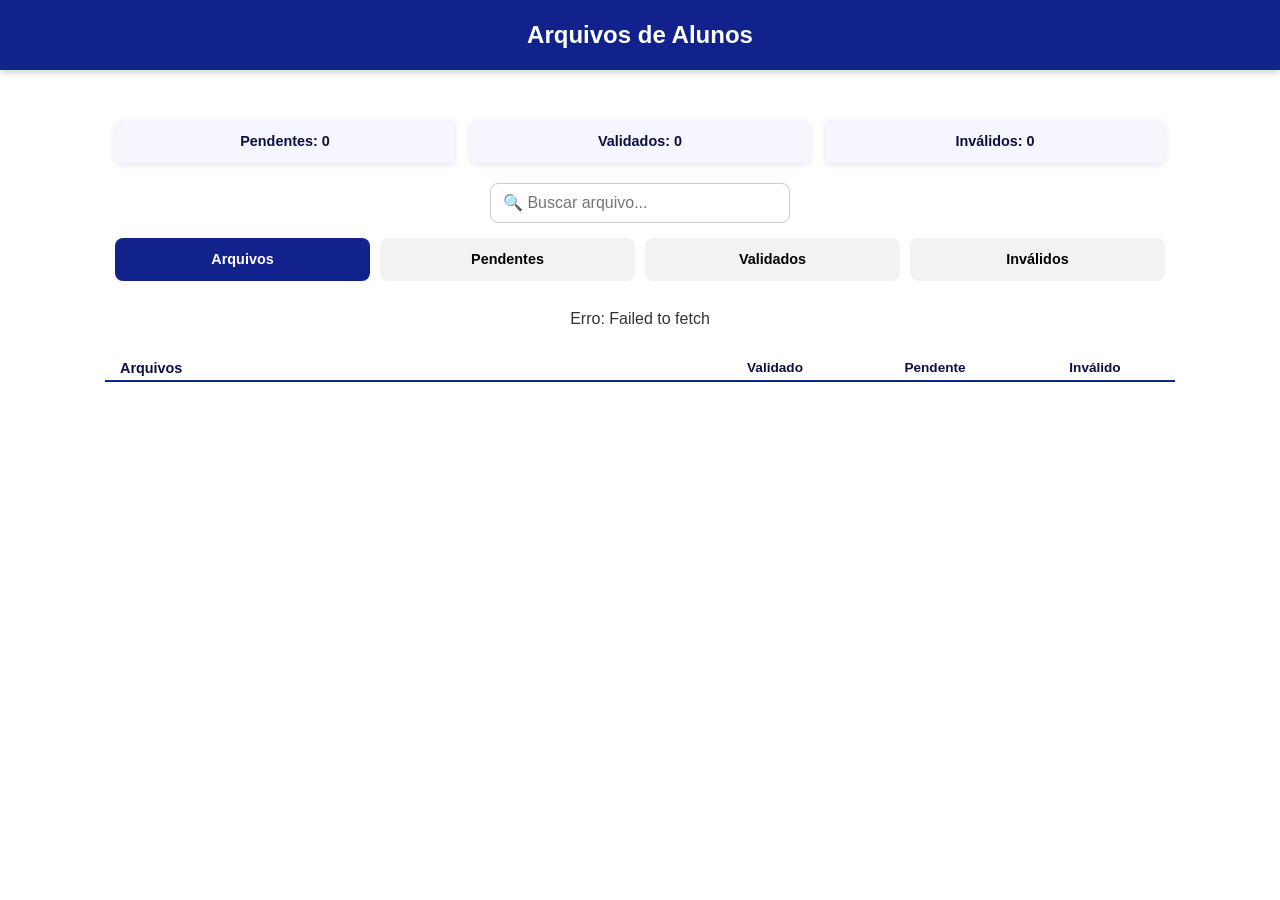
<file: index.html>
<!--
Code by Rafael da Silva Santos
HTML e JavaScript
-->

<!doctype html>
<html lang="pt-BR">
<head>
  <!-- Define a codificação de caracteres para suportar acentos e caracteres especiais -->
  <meta charset="utf-8"/>
  <!-- Título da página que aparece na aba do navegador -->
  <title>Lista de Arquivos</title>
  <!-- Link para o arquivo de estilos CSS -->
  <link rel="stylesheet" href="style1.css">
  
</head>
<body>

  <!-- Cabeçalho/Menu fixo no topo da página -->
  <div class="menu">
    <h1>Arquivos de Alunos</h1>
  </div>

  <!-- Área principal do conteúdo -->
  <div class="conteudo">

    <!-- Seção de estatísticas/contadores -->
    <div class="stats" id="stats">
      <span>Pendentes: 0</span>
      <span>Validados: 0</span>
      <span>Inválidos: 0</span>
    </div>

    <!-- Barra de filtro e busca -->
    <div class="filter-bar">
      <!-- Campo de busca com placeholder e ícone de lupa -->
      <input type="text" id="searchBox" placeholder="🔍 Buscar arquivo...">
    </div>

    <!-- Sistema de abas para filtrar por status -->
    <div class="tabs">
      <div class="tab active" data-tab="arquivos">Arquivos</div>
      <div class="tab" data-tab="pendente">Pendentes</div>
      <div class="tab" data-tab="validado">Validados</div>
      <div class="tab" data-tab="invalido">Inválidos</div>
    </div>

    <!-- Elemento para mostrar status de carregamento/mensagens -->
    <div id="status">Carregando...</div>

    <!-- Cabeçalho da tabela de arquivos -->
    <div class="header-row">
      <span>Arquivos</span>
      <span>Validado</span>
      <span>Pendente</span>
      <span>Inválido</span>
    </div>

    <!-- Lista onde os arquivos serão renderizados dinamicamente -->
    <ul id="files"></ul>
  </div>

</body>

<script>
  
// URL da API do Google Apps Script que fornece os dados dos arquivos
const API_URL = "https://script.google.com/macros/s/AKfycbwJDYQ9bQm3_mOn5cPQVdzAAkKYAWdDnwb_K3SyTpn5mj-Ibld2jXRXDSvmftSV9Hzh/exec";

// Variáveis globais
let allFiles = [];        // Armazena todos os arquivos da API
let statuses = [];        // Armazena o status de cada arquivo
let currentTab = "arquivos"; // Aba atualmente selecionada
let currentPage = 1;      // Página atual na paginação
const filesPerPage = 10;  // Número de arquivos por página

// Função principal para carregar arquivos da API
async function loadFiles() {
  const statusElem = document.getElementById('status');
  try {
    // Faz requisição para a API
    const res = await fetch(API_URL);
    if (!res.ok) throw new Error("Erro ao acessar API: " + res.status);
    
    // Converte resposta para JSON
    allFiles = await res.json();

    // Tenta recuperar status salvos no localStorage
    const saved = JSON.parse(localStorage.getItem("fileStatuses") || "null");
    
    // Se existem status salvos e o número corresponde ao de arquivos
    if (saved && saved.length === allFiles.length) {
      statuses = saved;
    } else {
      // Inicializa todos como "pendente"
      statuses = new Array(allFiles.length).fill("pendente");
    }

    // Atualiza mensagem de status
    statusElem.textContent = `Encontrados ${allFiles.length} arquivo(s).`;
    
    // Renderiza os arquivos na tela
    renderFiles();
  } catch (err) {
    // Tratamento de erro
    statusElem.textContent = "Erro: " + err.message;
  }
}

// Salva os status no localStorage para persistência
function saveStatuses() {
  localStorage.setItem("fileStatuses", JSON.stringify(statuses));
}

// Renderiza arquivos filtrados e paginados
function renderFiles() {
  const ul = document.getElementById('files');
  const searchTerm = document.getElementById('searchBox').value.toLowerCase();
  ul.innerHTML = ""; // Limpa a lista

  // Cria array com índices para referência
  let filtered = allFiles.map((f, i) => ({ ...f, index: i }));

  // Aplica filtro de busca se houver termo
  if (searchTerm) {
    filtered = filtered.filter(f => f.name.toLowerCase().includes(searchTerm));
  } else {
    // Aplica filtro por aba
    filtered = filtered.filter(f => {
      const st = statuses[f.index];
      if (currentTab === "arquivos") return true; 
      if (currentTab === "pendente") return st === "pendente";
      if (currentTab === "validado") return st === "validado";
      if (currentTab === "invalido") return st === "invalido";

      return true;
    });
  }

  // Paginação
  const totalPages = Math.ceil(filtered.length / filesPerPage);
  if (currentPage > totalPages) currentPage = 1;
  const start = (currentPage - 1) * filesPerPage;
  const paginated = filtered.slice(start, start + filesPerPage);

  // Renderiza cada arquivo da página atual
  paginated.forEach(f => {
    const i = f.index;
    const li = document.createElement('li');
    
    // Cria container de informações do arquivo
    const fileInfo = document.createElement('div');
    fileInfo.className = "file-info";

    // Link para o arquivo
    const a = document.createElement('a');
    a.href = f.url;
    a.textContent = f.name;
    a.target = "_blank"; 

    // Metadados do arquivo
    const meta = document.createElement('div');
    meta.className = "meta";
    meta.textContent = `${f.mimeType} — ${f.size} bytes`;

    fileInfo.appendChild(a);
    fileInfo.appendChild(meta);
    li.appendChild(fileInfo);

    // Cria radios de status para cada opção
    ["validado", "pendente", "invalido"].forEach(val => {   
      const div = document.createElement('div');
      div.className = "checkbox-group";

      const input = document.createElement('input');
      input.type = "radio";
      input.name = "status_" + i;
      input.value = val;
      input.checked = statuses[i] === val;

      // Evento para alterar status
      input.addEventListener("change", () => {
        statuses[i] = val;
        saveStatuses();
        updateStats();
        renderFiles();
      });

      div.appendChild(input);
      li.appendChild(div);
    });

    ul.appendChild(li);
    ul.appendChild(document.createElement('hr'));
  });

  // Renderiza controles de paginação
  renderPagination(totalPages);
  
  // Atualiza estatísticas
  updateStats();
}

// Renderiza botões de paginação
function renderPagination(totalPages) {
  let paginationDiv = document.getElementById("pagination");
  
  if (!paginationDiv) {
    paginationDiv = document.createElement("div");
    paginationDiv.id = "pagination";
    paginationDiv.style.display = "flex";
    paginationDiv.style.justifyContent = "center";
    paginationDiv.style.gap = "8px";
    paginationDiv.style.marginTop = "15px";
    document.querySelector(".conteudo").appendChild(paginationDiv);
  }
  
  paginationDiv.innerHTML = "";

  if (totalPages <= 1) return;

  const prev = document.createElement("button");
  prev.textContent = "← Anterior";
  prev.disabled = currentPage === 1;
  prev.addEventListener("click", () => {
    if (currentPage > 1) {
      currentPage--;
      renderFiles();
    }
  });
  paginationDiv.appendChild(prev);

  for (let p = 1; p <= totalPages; p++) {
    const btn = document.createElement("button");
    btn.textContent = p;
    btn.style.padding = "6px 12px";
    btn.style.borderRadius = "6px";
    btn.style.border = "1px solid #ccc";
    btn.style.cursor = "pointer";
    
    if (p === currentPage) {
      btn.style.backgroundColor = "#11228d";
      btn.style.color = "#fff";
    }
    
    btn.addEventListener("click", () => {
      currentPage = p;
      renderFiles();
    });
    paginationDiv.appendChild(btn);
  }

  const next = document.createElement("button");
  next.textContent = "Próxima →";
  next.disabled = currentPage === totalPages;
  next.addEventListener("click", () => {
    if (currentPage < totalPages) {
      currentPage++;
      renderFiles();
    }
  });
  paginationDiv.appendChild(next);
}

// Atualiza os contadores de estatísticas
function updateStats() {
  // Conta quantos arquivos tem cada status
  const counts = { pendente: 0, validado: 0, invalido: 0 };  
  statuses.forEach(st => counts[st]++);
  
  // Atualiza o HTML dos contadores
  document.getElementById('stats').innerHTML = `
    <span>Pendentes: ${counts.pendente}</span>
    <span>Validados: ${counts.validado}</span>
    <span>Inválidos: ${counts.invalido}</span>`;
}

// Event listeners para as abas
document.querySelectorAll('.tab').forEach(tab => {
  tab.addEventListener('click', () => {
    document.querySelectorAll('.tab').forEach(t => t.classList.remove('active'));
    
    tab.classList.add('active');
    
    currentTab = tab.dataset.tab;
    currentPage = 1;
    
    renderFiles();
  });
});

// Event listener para a busca
document.getElementById('searchBox').addEventListener('input', () => {
  currentPage = 1;
  renderFiles();
});

// Inicializa a aplicação carregando os arquivos
loadFiles();

</script>
  
</html>
</file>
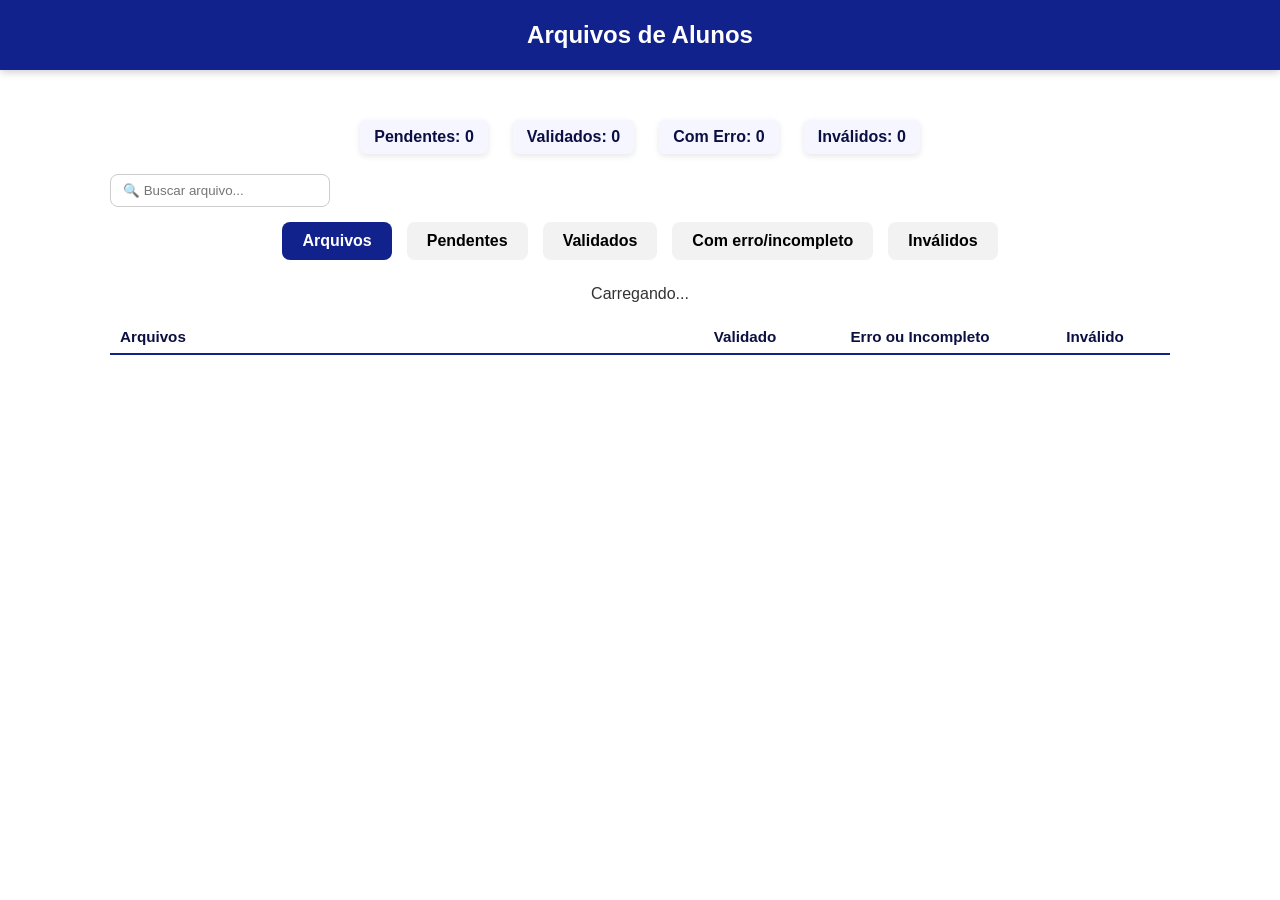
<file: documentos8.html>
<!doctype html>
<html lang="pt-BR">
<head>
  <meta charset="utf-8"/>
  <title>Lista de Arquivos - Drive</title>
  <link rel="stylesheet" href="style.css">
  <link rel="stylesheet" href="jscript.js">
  
</head>
<body>

  <div class="menu">
    <h1>Arquivos de Alunos</h1>
  </div>

  <div class="conteudo">

    <!-- Indicadores -->
    <div class="stats" id="stats">
      <span>Pendentes: 0</span>
      <span>Validados: 0</span>
      <span>Com Erro: 0</span>
      <span>Inválidos: 0</span>
    </div>

    <!-- Filtro e abas -->
    <div class="filter-bar">
      <input type="text" id="searchBox" placeholder="🔍 Buscar arquivo...">
    </div>

    <div class="tabs">
      <div class="tab active" data-tab="arquivos">Arquivos</div>
      <div class="tab" data-tab="pendente">Pendentes</div>
      <div class="tab" data-tab="validado">Validados</div>
      <div class="tab" data-tab="erro">Com erro/incompleto</div>
      <div class="tab" data-tab="invalido">Inválidos</div>
    </div>


    <div id="status">Carregando...</div>

    <!-- Cabeçalho -->
    <div class="header-row">
      <span>Arquivos</span>
      <span>Validado</span>
      <span>Erro ou Incompleto</span>
      <span>Inválido</span>
    </div>


    <ul id="files"></ul>
  </div>

</body>
</html>
</file>
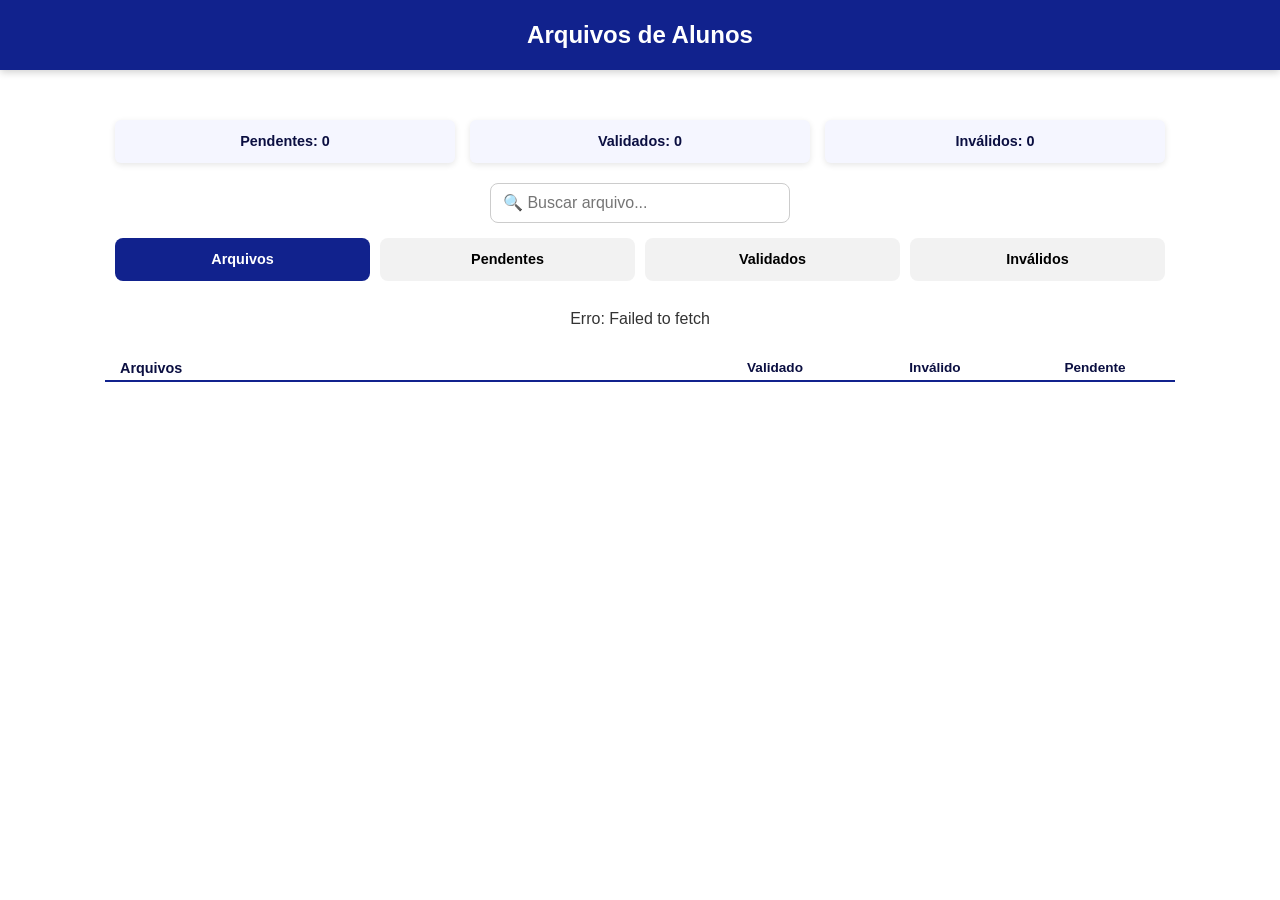
<file: index2.html>
<!doctype html>
<html lang="pt-BR">
<head>
  <!-- Define a codificação de caracteres para suportar acentos e caracteres especiais -->
  <meta charset="utf-8"/>
  <!-- Título da página que aparece na aba do navegador -->
  <title>Lista de Arquivos</title>
  <!-- Link para o arquivo de estilos CSS -->
  <link rel="stylesheet" href="style1.css">
  
</head>
<body>

  <!-- Cabeçalho/Menu fixo no topo da página -->
  <div class="menu">
    <h1>Arquivos de Alunos</h1>
  </div>

  <!-- Área principal do conteúdo -->
  <div class="conteudo">

    <!-- Seção de estatísticas/contadores -->
    <div class="stats" id="stats">
      <span>Pendentes: 0</span>
      <span>Validados: 0</span>
      <span>Inválidos: 0</span>
    </div>

    <!-- Barra de filtro e busca -->
    <div class="filter-bar">
      <!-- Campo de busca com placeholder e ícone de lupa -->
      <input type="text" id="searchBox" placeholder="🔍 Buscar arquivo...">
    </div>

    <!-- Sistema de abas para filtrar por status -->
    <div class="tabs">
      <div class="tab active" data-tab="arquivos">Arquivos</div>
      <div class="tab" data-tab="pendente">Pendentes</div>
      <div class="tab" data-tab="validado">Validados</div>
      <div class="tab" data-tab="invalido">Inválidos</div>
    </div>

    <!-- Elemento para mostrar status de carregamento/mensagens -->
    <div id="status">Carregando...</div>

    <!-- Cabeçalho da tabela de arquivos -->
    <div class="header-row">
      <span>Arquivos</span>
      <span>Validado</span>
      <span>Inválido</span>
      <span>Pendente</span>
    </div>

    <!-- Lista onde os arquivos serão renderizados dinamicamente -->
    <ul id="files"></ul>
  </div>

</body>

<script>
  
// URL da API do Google Apps Script que fornece os dados dos arquivos
const API_URL = "https://script.google.com/macros/s/AKfycbwJDYQ9bQm3_mOn5cPQVdzAAkKYAWdDnwb_K3SyTpn5mj-Ibld2jXRXDSvmftSV9Hzh/exec";

// Variáveis globais
let allFiles = [];        // Armazena todos os arquivos da API
let statuses = [];        // Armazena o status de cada arquivo
let currentTab = "arquivos"; // Aba atualmente selecionada
let currentPage = 1;      // Página atual na paginação
const filesPerPage = 10;  // Número de arquivos por página

// Função principal para carregar arquivos da API
async function loadFiles() {
  const statusElem = document.getElementById('status');
  try {
    // Faz requisição para a API
    const res = await fetch(API_URL);
    if (!res.ok) throw new Error("Erro ao acessar API: " + res.status);
    
    // Converte resposta para JSON
    allFiles = await res.json();

    // Tenta recuperar status salvos no localStorage
    const saved = JSON.parse(localStorage.getItem("fileStatuses") || "null");
    
    // Se existem status salvos e o número corresponde ao de arquivos
    if (saved && saved.length === allFiles.length) {
      statuses = saved;
    } else {
      // Inicializa todos como "pendente"
      statuses = new Array(allFiles.length).fill("pendente");
    }

    // Atualiza mensagem de status
    statusElem.textContent = `Encontrados ${allFiles.length} arquivo(s).`;
    
    // Renderiza os arquivos na tela
    renderFiles();
  } catch (err) {
    // Tratamento de erro
    statusElem.textContent = "Erro: " + err.message;
  }
}

// Salva os status no localStorage para persistência
function saveStatuses() {
  localStorage.setItem("fileStatuses", JSON.stringify(statuses));
}

// Renderiza arquivos filtrados e paginados
function renderFiles() {
  const ul = document.getElementById('files');
  const searchTerm = document.getElementById('searchBox').value.toLowerCase();
  ul.innerHTML = ""; // Limpa a lista

  // Cria array com índices para referência
  let filtered = allFiles.map((f, i) => ({ ...f, index: i }));

  // Aplica filtro de busca se houver termo
  if (searchTerm) {
    filtered = filtered.filter(f => f.name.toLowerCase().includes(searchTerm));
  } else {
    // Aplica filtro por aba
    filtered = filtered.filter(f => {
      const st = statuses[f.index];
      if (currentTab === "arquivos") return true; // Mostra todos
      if (currentTab === "pendente") return st === "pendente";
      if (currentTab === "validado") return st === "validado";
      if (currentTab === "erro") return st === "erro";
      if (currentTab === "invalido") return st === "invalido";
      return true;
    });
  }

  // Paginação
  const totalPages = Math.ceil(filtered.length / filesPerPage);
  if (currentPage > totalPages) currentPage = 1; // Ajusta página se necessário
  const start = (currentPage - 1) * filesPerPage;
  const paginated = filtered.slice(start, start + filesPerPage);

  // Renderiza cada arquivo da página atual
  paginated.forEach(f => {
    const i = f.index;
    const li = document.createElement('li');
    
    // Cria container de informações do arquivo
    const fileInfo = document.createElement('div');
    fileInfo.className = "file-info";

    // Link para o arquivo
    const a = document.createElement('a');
    a.href = f.url;
    a.textContent = f.name;
    a.target = "_blank"; // Abre em nova aba

    // Metadados do arquivo
    const meta = document.createElement('div');
    meta.className = "meta";
    meta.textContent = `${f.mimeType} — ${f.size} bytes`;

    fileInfo.appendChild(a);
    fileInfo.appendChild(meta);
    li.appendChild(fileInfo);

    // Cria radios de status para cada opção
    ["validado", "erro", "invalido"].forEach(val => {
      const div = document.createElement('div');
      div.className = "checkbox-group";

      const input = document.createElement('input');
      input.type = "radio";
      input.name = "status_" + i; // Nome único por arquivo
      input.value = val;
      input.checked = statuses[i] === val; // Marca o status atual

      // Evento para alterar status
      input.addEventListener("change", () => {
        statuses[i] = val;
        saveStatuses(); // Salva no localStorage
        updateStats();  // Atualiza contadores
        renderFiles();  // Re-renderiza a lista
      });

      div.appendChild(input);
      li.appendChild(div);
    });

    ul.appendChild(li);
    ul.appendChild(document.createElement('hr')); // Linha separadora
  });

  // Renderiza controles de paginação
  renderPagination(totalPages);
  
  // Atualiza estatísticas
  updateStats();
}

// Renderiza botões de paginação
function renderPagination(totalPages) {
  let paginationDiv = document.getElementById("pagination");
  
  // Cria div de paginação se não existir
  if (!paginationDiv) {
    paginationDiv = document.createElement("div");
    paginationDiv.id = "pagination";
    paginationDiv.style.display = "flex";
    paginationDiv.style.justifyContent = "center";
    paginationDiv.style.gap = "8px";
    paginationDiv.style.marginTop = "15px";
    document.querySelector(".conteudo").appendChild(paginationDiv);
  }
  
  paginationDiv.innerHTML = ""; // Limpa paginação anterior

  // Não mostra paginação se só há uma página
  if (totalPages <= 1) return;

  // Botão "Anterior"
  const prev = document.createElement("button");
  prev.textContent = "← Anterior";
  prev.disabled = currentPage === 1; // Desabilita na primeira página
  prev.addEventListener("click", () => {
    if (currentPage > 1) {
      currentPage--;
      renderFiles();
    }
  });
  paginationDiv.appendChild(prev);

  // Botões numéricos de página
  for (let p = 1; p <= totalPages; p++) {
    const btn = document.createElement("button");
    btn.textContent = p;
    btn.style.padding = "6px 12px";
    btn.style.borderRadius = "6px";
    btn.style.border = "1px solid #ccc";
    btn.style.cursor = "pointer";
    
    // Destaca página atual
    if (p === currentPage) {
      btn.style.backgroundColor = "#11228d";
      btn.style.color = "#fff";
    }
    
    btn.addEventListener("click", () => {
      currentPage = p;
      renderFiles();
    });
    paginationDiv.appendChild(btn);
  }

  // Botão "Próxima"
  const next = document.createElement("button");
  next.textContent = "Próxima →";
  next.disabled = currentPage === totalPages; // Desabilita na última página
  next.addEventListener("click", () => {
    if (currentPage < totalPages) {
      currentPage++;
      renderFiles();
    }
  });
  paginationDiv.appendChild(next);
}

// Atualiza os contadores de estatísticas
function updateStats() {
  // Conta quantos arquivos tem cada status
  const counts = { pendente: 0, validado: 0, erro: 0, invalido: 0 };
  statuses.forEach(st => counts[st]++);
  
  // Atualiza o HTML dos contadores
  document.getElementById('stats').innerHTML = `
    <span>Pendentes: ${counts.pendente}</span>
    <span>Validados: ${counts.validado}</span>
    <span>Inválidos: ${counts.invalido}</span>`;
}

// Event listeners para as abas
document.querySelectorAll('.tab').forEach(tab => {
  tab.addEventListener('click', () => {
    // Remove classe active de todas as abas
    document.querySelectorAll('.tab').forEach(t => t.classList.remove('active'));
    
    // Adiciona classe active na aba clicada
    tab.classList.add('active');
    
    // Atualiza aba atual e reseta para primeira página
    currentTab = tab.dataset.tab;
    currentPage = 1;
    
    // Re-renderiza os arquivos
    renderFiles();
  });
});

// Event listener para a busca
document.getElementById('searchBox').addEventListener('input', () => {
  currentPage = 1; // Reseta para primeira página
  renderFiles();   // Re-renderiza com o filtro de busca
});

// Inicializa a aplicação carregando os arquivos
loadFiles();

</script>
  
</html>
</file>
<file: style1.css>
/*
Code by Rafael da Silva Santos
CSS
*/

/* Define a codificação de caracteres do arquivo CSS como UTF-8 para garantir 
   que caracteres especiais e acentos sejam exibidos corretamente */
@charset "UTF-8";

/* RESET GERAL 
   Remove todas as margens e preenchimentos padrão dos navegadores
   e define box-sizing: border-box para que padding e border sejam incluídos
   na largura e altura total dos elementos */
* {
  margin: 0;          /* Remove margens externas de todos os elementos */
  padding: 0;         /* Remove preenchimentos internos de todos os elementos */
  box-sizing: border-box; /* Faz com que width e height incluam padding e border */
}

/* Estilos gerais do corpo da página */
body {
  background-color: #fff; /* Fundo branco */
  font-family: Verdana, Geneva, Tahoma, sans-serif; /* Fonte sans-serif para melhor legibilidade */
  line-height: 1.6; /* Melhora a legibilidade do texto */
}

/* MENU SUPERIOR - Barra fixa no topo da página */
.menu {
  width: 100%;           /* Ocupa 100% da largura da tela */
  height: 70px;          /* Altura fixa de 70 pixels */
  background-color: #11228d; /* Cor de fundo azul escuro */
  color: #fff;           /* Cor do texto branco */
  display: flex;         /* Usa flexbox para alinhamento interno */
  align-items: center;   /* Centraliza verticalmente os itens */
  justify-content: center; /* Centraliza horizontalmente os itens */
  position: fixed;       /* Fixa o menu no topo durante o scroll */
  top: 0;                /* Cola no topo da viewport */
  left: 0;               /* Cola na esquerda da viewport */
  z-index: 1000;         /* Garante que o menu fique acima de outros elementos */
  box-shadow: 0 2px 8px rgba(0, 0, 0, 0.2); /* Sombra suave abaixo do menu */
  padding: 0 20px; /* Adiciona padding lateral para telas pequenas */
}

/* Estilo do título dentro do menu */
.menu h1 {
  font-size: 1.5em;    /* Tamanho da fonte 1.5 vezes o tamanho base */
  font-weight: 600;    /* Peso da fonte semi-negrito */
  text-align: center; /* Centraliza o texto */
}

/* CONTEÚDO PRINCIPAL - Área abaixo do menu onde o conteúdo é exibido */
.conteudo {
  margin-top: 100px;     /* Espaço superior para não ficar embaixo do menu fixo */
  width: 95%;            /* Ocupa 95% da largura disponível (aumentado para mobile) */
  max-width: 1200px;     /* Largura máxima aumentada para telas grandes */
  margin-left: auto;     /* Centraliza horizontalmente */
  margin-right: auto;    /* Centraliza horizontalmente */
  padding: 20px 15px;    /* Espaçamento interno reduzido lateralmente para mobile */
}

/* Elemento que exibe mensagens de status (carregando, erro, etc) */
#status {
  text-align: center;    /* Centraliza o texto */
  margin-bottom: 25px;   /* Espaço abaixo do elemento */
  font-weight: 500;      /* Peso da fonte médio */
  color: #333;           /* Cor do texto cinza escuro */
  padding: 0 10px; /* Adiciona padding lateral */
}

/* Container das abas de filtro */
.tabs {
  display: flex;           /* Usa flexbox para alinhar as abas horizontalmente */
  justify-content: center; /* Centraliza as abas horizontalmente */
  gap: 10px;              /* Espaço reduzido entre cada aba para mobile */
  margin-bottom: 25px;    /* Espaço abaixo das abas */
  flex-wrap: wrap;        /* Permite quebra de linha nas abas */
  padding: 0 10px; /* Adiciona padding lateral */
}

/* Estilo individual de cada aba */
.tab {
  padding: 10px 16px;      /* Espaçamento interno reduzido para mobile */
  background-color: #f2f2f2; /* Cor de fundo cinza claro */
  border-radius: 8px;       /* Bordas arredondadas */
  cursor: pointer;          /* Muda cursor para pointer (mãozinha) */
  font-weight: 600;         /* Peso da fonte semi-negrito */
  transition: 0.3s;         /* Transição suave de 0.3 segundos para efeitos hover */
  font-size: 0.9em;        /* Tamanho de fonte reduzido para mobile */
  text-align: center;      /* Centraliza texto dentro da aba */
  flex: 1;                 /* Faz as abas se expandirem igualmente */
  min-width: 120px;        /* Largura mínima para manter legibilidade */
}

/* Estilo da aba quando está ativa/selecionada */
.tab.active {
  background-color: #11228d; /* Muda cor de fundo para azul escuro */
  color: #fff;               /* Muda cor do texto para branco */
}

/* Barra de filtro que contém o campo de busca */
.filter-bar {
  display: flex;               /* Usa flexbox para alinhamento */
  justify-content: space-between; /* Distribui espaço entre os elementos */
  align-items: center;         /* Alinha verticalmente ao centro */
  margin-bottom: 15px;         /* Espaço abaixo da barra */
  flex-wrap: wrap;             /* Permite que elementos quebrem linha em telas pequenas */
  gap: 15px;                   /* Espaço entre os elementos */
  padding: 0 10px; /* Adiciona padding lateral */
}

/* Estilo do campo de input de busca */
.filter-bar input {
  padding: 10px 12px;        /* Aumenta padding para melhor toque em mobile */
  border: 1px solid #ccc;    /* Borda cinza clara */
  border-radius: 8px;        /* Bordas arredondadas */
  width: 100%;               /* Largura total em mobile */
  max-width: 300px;          /* Largura máxima */
  font-size: 16px;           /* Tamanho de fonte aumentado para evitar zoom em iOS */
  margin: 0 auto; /* Centraliza o input */
}

/* Container dos indicadores de estatísticas (contadores) */
.stats {
  display: flex;               /* Usa flexbox para alinhar os contadores */
  justify-content: center;     /* Centraliza os contadores horizontalmente */
  gap: 15px;                   /* Espaço reduzido entre cada contador para mobile */
  flex-wrap: wrap;             /* Permite quebra de linha em telas pequenas */
  margin-bottom: 20px;         /* Espaço abaixo dos contadores */
  color: #0b0f41;             /* Cor do texto azul muito escuro */
  font-weight: 600;            /* Peso da fonte semi-negrito */
  padding: 0 10px; /* Adiciona padding lateral */
}

/* Estilo individual de cada contador de estatística */
.stats span {
  background: #f5f6ff;        /* Fundo azul muito claro */
  padding: 10px 15px;         /* Aumenta padding para melhor visualização em mobile */
  border-radius: 6px;         /* Bordas levemente arredondadas */
  box-shadow: 0 2px 6px rgba(0,0,0,0.1); /* Sombra suave para efeito de elevação */
  font-size: 0.9em;          /* Tamanho de fonte reduzido para mobile */
  text-align: center;        /* Centraliza o texto */
  flex: 1;                   /* Expande igualmente */
  min-width: 130px;          /* Largura mínima */
}

/* Cabeçalho da lista de arquivos (linha com títulos das colunas) */
.header-row {
  display: grid;                      /* Usa CSS Grid para layout de colunas */
  grid-template-columns: 1fr 120px 150px 120px; /* Colunas com larguras reduzidas para tablet */
  align-items: center;                /* Alinha verticalmente ao centro */
  font-weight: 600;                   /* Peso da fonte semi-negrito */
  color: #0b0f41;                     /* Cor do texto azul muito escuro */
  font-size: 0.9rem;                 /* Tamanho de fonte reduzido */
  padding-bottom: 8px;                /* Espaço abaixo interno */
  border-bottom: 2px solid #11228d;   /* Linha inferior azul escura de 2px */
  margin-bottom: 10px;                /* Espaço abaixo externo */
  padding: 0 10px; /* Adiciona padding lateral */
}

/* Primeiro span do cabeçalho (coluna "Arquivos") */
.header-row span:first-child {
  text-align: left;     /* Alinha o texto à esquerda */
  padding-left: 5px;    /* Reduz espaço à esquerda */
}

/* Todos os spans do cabeçalho exceto o primeiro (colunas de status) */
.header-row span:not(:first-child) {
  text-align: center;   /* Centraliza o texto horizontalmente */
  font-size: 0.85rem;  /* Reduz tamanho da fonte para caber melhor */
}

/* Lista não ordenada que contém os arquivos */
ul {
  list-style-type: none; /* Remove os marcadores/bullets padrão da lista */
  padding-left: 0;       /* Remove o padding esquerdo padrão */
  width: 100%;           /* Ocupa 100% da largura disponível */
}

/* Item individual da lista (cada linha de arquivo) */
li {
  display: grid;                      /* Usa CSS Grid para layout igual ao cabeçalho */
  grid-template-columns: 1fr 120px 150px 120px; /* Mesma estrutura de colunas do cabeçalho */
  align-items: center;                /* Alinha verticalmente ao centro */
  padding: 12px 10px;                 /* Aumenta padding vertical e adiciona lateral */
  gap: 8px; /* Adiciona gap entre as colunas */
}

/* Container com as informações do arquivo (nome e metadados) */
.file-info {
  text-align: left; /* Alinha o conteúdo à esquerda */
  min-width: 0; /* Permite que o texto quebre corretamente */
}

/* Link do nome do arquivo */
.file-info a {
  color: #11228d;           /* Cor azul escuro igual ao menu */
  font-weight: 600;         /* Peso da fonte semi-negrito */
  text-decoration: none;    /* Remove sublinhado padrão dos links */
  display: block;           /* Faz o link ocupar toda a largura disponível */
  margin-bottom: 4px;       /* Pequeno espaço abaixo do link */
  word-break: break-word;  /* Permite quebra de palavras longas */
  line-height: 1.4;        /* Melhora legibilidade */
}

/* Efeito hover no link do arquivo */
.file-info a:hover {
  text-decoration: underline; /* Adiciona sublinhado quando o mouse passa por cima */
}

/* Metadados do arquivo (tipo MIME e tamanho) */
.meta {
  font-size: 0.8rem; /* Tamanho de fonte menor que o normal */
  color: #555;        /* Cor cinza médio para contraste mais suave */
  line-height: 1.4;  /* Melhora legibilidade */
}

/* Container dos grupos de radio buttons (opções de status) */
.checkbox-group {
  display: flex;               /* Usa flexbox para alinhar os radios */
  justify-content: center;     /* Centraliza horizontalmente */
  align-items: center;         /* Centraliza verticalmente */
  height: 100%;               /* Ocupa altura total da linha */
}

/* Estilização dos inputs do tipo radio */
input[type="radio"] {
  width: 20px;             /* Aumenta largura para melhor toque em mobile */
  height: 20px;            /* Aumenta altura para melhor toque em mobile */
  accent-color: #11228d;   /* Cor azul escuro para o radio button selecionado */
  cursor: pointer;         /* Muda cursor para pointer (mãozinha) */
}

/* Linha separadora entre os itens da lista */
hr {
  border: none;                 /* Remove a borda padrão */
  border-top: 1.5px solid #ccc; /* Adiciona uma linha superior cinza */
  margin: 8px 10px;            /* Aumenta margem e adiciona lateral */
}

/* ========== RESPONSIVIDADE - MÚLTIPLOS BREAKPOINTS ========== */

/* Telas MUITO PEQUENAS (Smartphones pequenos) - até 480px */
@media (max-width: 480px) {
  .menu {
    height: 60px; /* Reduz altura do menu */
    padding: 0 15px;
  }
  
  .menu h1 {
    font-size: 1.3em; /* Reduz tamanho do título */
  }
  
  .conteudo {
    margin-top: 80px; /* Reduz margem superior */
    width: 100%; /* Ocupa 100% da largura */
    padding: 15px 10px; /* Reduz padding */
  }
  
  .tabs {
    gap: 8px; /* Reduz gap entre abas */
  }
  
  .tab {
    padding: 8px 12px; /* Reduz padding das abas */
    font-size: 0.8em; /* Reduz tamanho da fonte */
    min-width: 100px; /* Reduz largura mínima */
  }
  
  .stats {
    gap: 10px; /* Reduz gap entre estatísticas */
  }
  
  .stats span {
    padding: 8px 10px; /* Reduz padding */
    font-size: 0.8em; /* Reduz tamanho da fonte */
    min-width: 110px; /* Reduz largura mínima */
  }
  
  .filter-bar input {
    font-size: 14px; /* Reduz tamanho da fonte do input */
  }
}

/* Telas PEQUENAS (Smartphones) - 481px até 768px */
@media (max-width: 768px) {
  .header-row, li {
    grid-template-columns: 1fr; /* Muda para layout de uma única coluna */
    text-align: left;           /* Alinha todo o texto à esquerda */
    gap: 0; /* Remove gap */
  }

  .header-row {
    display: none; /* Oculta completamente o cabeçalho */
  }

  li {
    display: flex;                  /* Muda de grid para flexbox */
    flex-direction: column;         /* Empilha os elementos verticalmente */
    align-items: flex-start;        /* Alinha os elementos à esquerda */
    padding: 15px 10px;            /* Aumenta padding para melhor toque */
    border: 1px solid #e0e0e0;     /* Adiciona borda para separar visualmente */
    border-radius: 8px;            /* Adiciona bordas arredondadas */
    margin-bottom: 10px;           /* Espaço entre os itens */
    background: #fafafa;           /* Fundo levemente cinza para diferenciar */
  }

  .checkbox-group {
    justify-content: flex-start; /* Alinha os radios à esquerda */
    gap: 25px;                   /* Aumenta espaço entre os radios */
    margin-top: 12px;            /* Aumenta espaço acima do grupo de radios */
    width: 100%;                 /* Ocupa largura total */
    padding: 8px 0;             /* Adiciona padding vertical */
    border-top: 1px solid #eee;  /* Linha separadora acima dos radios */
  }
  
  /* Estiliza os labels dos radios para mobile */
  .checkbox-group::before {
    content: "Status:";          /* Adiciona label */
    font-weight: 600;
    color: #333;
    margin-right: 15px;
  }
  
  .file-info {
    width: 100%; /* Ocupa largura total */
  }
  
  .file-info a {
    font-size: 1.1em; /* Aumenta tamanho do link para melhor legibilidade */
  }
  
  hr {
    display: none; /* Remove as linhas separadoras em mobile */
  }
}

/* Telas MÉDIAS (Tablets) - 769px até 1024px */
@media (min-width: 769px) and (max-width: 1024px) {
  .conteudo {
    width: 98%; /* Aumenta largura para aproveitar melhor o espaço */
    padding: 20px 10px; /* Reduz padding lateral */
  }
  
  .header-row, li {
    grid-template-columns: 1fr 100px 140px 100px; /* Reduz larguras das colunas */
  }
  
  .tab {
    padding: 10px 14px; /* Ajusta padding das abas */
    font-size: 0.85em; /* Reduz levemente a fonte */
  }
  
  .stats span {
    min-width: 120px; /* Reduz largura mínima */
    font-size: 0.85em; /* Reduz tamanho da fonte */
  }
  
  .file-info a {
    font-size: 0.95em; /* Reduz levemente o tamanho do link */
  }
}

/* Telas GRANDES (Desktops) - 1025px até 1440px */
@media (min-width: 1025px) and (max-width: 1440px) {
  .conteudo {
    max-width: 1100px; /* Mantém largura máxima confortável */
  }
  
  .header-row, li {
    grid-template-columns: 1fr 140px 180px 140px; /* Ajusta colunas para desktop */
  }
}

/* Telas MUITO GRANDES (Desktops wide) - acima de 1441px */
@media (min-width: 1441px) {
  .conteudo {
    max-width: 1400px; /* Aumenta largura máxima para telas muito grandes */
  }
  
  .header-row, li {
    grid-template-columns: 1fr 160px 220px 160px; /* Colunas mais largas */
  }
  
  body {
    font-size: 18px; /* Aumenta tamanho base da fonte para melhor legibilidade */
  }
}

/* Melhorias de Acessibilidade e Usabilidade */
@media (hover: hover) {
  /* Efeitos hover apenas para dispositivos que suportam hover */
  .tab:hover {
    background-color: #e0e0e0; /* Cor de hover para abas */
    transform: translateY(-1px); /* Efeito de elevação sutil */
  }
  
  .file-info a:hover {
    color: #0a1a6d; /* Cor mais escura no hover */
  }
}

/* Orientação Landscape em Mobile */
@media (max-width: 768px) and (orientation: landscape) {
  .menu {
    height: 60px; /* Reduz altura do menu em landscape */
  }
  
  .conteudo {
    margin-top: 80px; /* Reduz margem superior */
  }
  
  .tabs {
    flex-wrap: nowrap; /* Impede quebra de linha das abas */
    overflow-x: auto; /* Permite scroll horizontal se necessário */
    padding-bottom: 5px; /* Espaço para scroll */
  }
}

/* Melhorias para dispositivos com tela de toque */
@media (pointer: coarse) {
  input[type="radio"] {
    width: 24px;  /* Aumenta tamanho para toque */
    height: 24px; /* Aumenta tamanho para toque */
  }
  
  .tab {
    padding: 12px 16px; /* Aumenta área de toque */
  }
}
</file>
<file: style.css>
/* Define a codificação de caracteres do arquivo CSS como UTF-8 para garantir 
   que caracteres especiais e acentos sejam exibidos corretamente */
@charset "UTF-8";

/* RESET GERAL 
   Remove todas as margens e preenchimentos padrão dos navegadores
   e define box-sizing: border-box para que padding e border sejam incluídos
   na largura e altura total dos elementos */
* {
  margin: 0;          /* Remove margens externas de todos os elementos */
  padding: 0;         /* Remove preenchimentos internos de todos os elementos */
  box-sizing: border-box; /* Faz com que width e height incluam padding e border */
}

/* Estilos gerais do corpo da página */
body {
  background-color: #fff; /* Fundo branco */
  font-family: Verdana, Geneva, Tahoma, sans-serif; /* Fonte sans-serif para melhor legibilidade */
}

/* MENU SUPERIOR - Barra fixa no topo da página */
.menu {
  width: 100%;           /* Ocupa 100% da largura da tela */
  height: 70px;          /* Altura fixa de 70 pixels */
  background-color: #11228d; /* Cor de fundo azul escuro */
  color: #fff;           /* Cor do texto branco */
  display: flex;         /* Usa flexbox para alinhamento interno */
  align-items: center;   /* Centraliza verticalmente os itens */
  justify-content: center; /* Centraliza horizontalmente os itens */
  position: fixed;       /* Fixa o menu no topo durante o scroll */
  top: 0;                /* Cola no topo da viewport */
  left: 0;               /* Cola na esquerda da viewport */
  z-index: 1000;         /* Garante que o menu fique acima de outros elementos */
  box-shadow: 0 2px 8px rgba(0, 0, 0, 0.2); /* Sombra suave abaixo do menu */
}

/* Estilo do título dentro do menu */
.menu h1 {
  font-size: 1.5em;    /* Tamanho da fonte 1.5 vezes o tamanho base */
  font-weight: 600;    /* Peso da fonte semi-negrito */
}

/* CONTEÚDO PRINCIPAL - Área abaixo do menu onde o conteúdo é exibido */
.conteudo {
  margin-top: 100px;     /* Espaço superior para não ficar embaixo do menu fixo */
  width: 90%;            /* Ocupa 90% da largura disponível */
  max-width: 1100px;     /* Largura máxima de 1100px para não ficar muito largo em telas grandes */
  margin-left: auto;     /* Centraliza horizontalmente */
  margin-right: auto;    /* Centraliza horizontalmente */
  padding: 20px;         /* Espaçamento interno de 20px */
}

/* Elemento que exibe mensagens de status (carregando, erro, etc) */
#status {
  text-align: center;    /* Centraliza o texto */
  margin-bottom: 25px;   /* Espaço abaixo do elemento */
  font-weight: 500;      /* Peso da fonte médio */
  color: #333;           /* Cor do texto cinza escuro */
}

/* Container das abas de filtro */
.tabs {
  display: flex;           /* Usa flexbox para alinhar as abas horizontalmente */
  justify-content: center; /* Centraliza as abas horizontalmente */
  gap: 15px;              /* Espaço de 15px entre cada aba */
  margin-bottom: 25px;    /* Espaço abaixo das abas */
}

/* Estilo individual de cada aba */
.tab {
  padding: 10px 20px;       /* Espaçamento interno vertical 10px, horizontal 20px */
  background-color: #f2f2f2; /* Cor de fundo cinza claro */
  border-radius: 8px;       /* Bordas arredondadas */
  cursor: pointer;          /* Muda cursor para pointer (mãozinha) */
  font-weight: 600;         /* Peso da fonte semi-negrito */
  transition: 0.3s;         /* Transição suave de 0.3 segundos para efeitos hover */
}

/* Estilo da aba quando está ativa/selecionada */
.tab.active {
  background-color: #11228d; /* Muda cor de fundo para azul escuro */
  color: #fff;               /* Muda cor do texto para branco */
}

/* Barra de filtro que contém o campo de busca */
.filter-bar {
  display: flex;               /* Usa flexbox para alinhamento */
  justify-content: space-between; /* Distribui espaço entre os elementos */
  align-items: center;         /* Alinha verticalmente ao centro */
  margin-bottom: 15px;         /* Espaço abaixo da barra */
  flex-wrap: wrap;             /* Permite que elementos quebrem linha em telas pequenas */
  gap: 15px;                   /* Espaço entre os elementos */
}

/* Estilo do campo de input de busca */
.filter-bar input {
  padding: 8px 12px;         /* Espaçamento interno */
  border: 1px solid #ccc;    /* Borda cinza clara */
  border-radius: 8px;        /* Bordas arredondadas */
  width: 220px;              /* Largura fixa de 220px */
}

/* Container dos indicadores de estatísticas (contadores) */
.stats {
  display: flex;               /* Usa flexbox para alinhar os contadores */
  justify-content: center;     /* Centraliza os contadores horizontalmente */
  gap: 25px;                   /* Espaço de 25px entre cada contador */
  flex-wrap: wrap;             /* Permite quebra de linha em telas pequenas */
  margin-bottom: 20px;         /* Espaço abaixo dos contadores */
  color: #0b0f41;             /* Cor do texto azul muito escuro */
  font-weight: 600;            /* Peso da fonte semi-negrito */
}

/* Estilo individual de cada contador de estatística */
.stats span {
  background: #f5f6ff;        /* Fundo azul muito claro */
  padding: 8px 14px;          /* Espaçamento interno */
  border-radius: 6px;         /* Bordas levemente arredondadas */
  box-shadow: 0 2px 6px rgba(0,0,0,0.1); /* Sombra suave para efeito de elevação */
}

/* Cabeçalho da lista de arquivos (linha com títulos das colunas) */
.header-row {
  display: grid;                      /* Usa CSS Grid para layout de colunas */
  grid-template-columns: 1fr 150px 200px 150px; /* Define 4 colunas: flexível, 150px, 200px, 150px */
  align-items: center;                /* Alinha verticalmente ao centro */
  font-weight: 600;                   /* Peso da fonte semi-negrito */
  color: #0b0f41;                     /* Cor do texto azul muito escuro */
  font-size: 0.95rem;                 /* Tamanho de fonte ligeiramente menor */
  padding-bottom: 8px;                /* Espaço abaixo interno */
  border-bottom: 2px solid #11228d;   /* Linha inferior azul escura de 2px */
  margin-bottom: 10px;                /* Espaço abaixo externo */
}

/* Primeiro span do cabeçalho (coluna "Arquivos") */
.header-row span:first-child {
  text-align: left;     /* Alinha o texto à esquerda */
  padding-left: 10px;   /* Adiciona espaço à esquerda */
}

/* Todos os spans do cabeçalho exceto o primeiro (colunas de status) */
.header-row span:not(:first-child) {
  text-align: center;   /* Centraliza o texto horizontalmente */
}

/* Lista não ordenada que contém os arquivos */
ul {
  list-style-type: none; /* Remove os marcadores/bullets padrão da lista */
  padding-left: 0;       /* Remove o padding esquerdo padrão */
  width: 100%;           /* Ocupa 100% da largura disponível */
}

/* Item individual da lista (cada linha de arquivo) */
li {
  display: grid;                      /* Usa CSS Grid para layout igual ao cabeçalho */
  grid-template-columns: 1fr 150px 200px 150px; /* Mesma estrutura de colunas do cabeçalho */
  align-items: center;                /* Alinha verticalmente ao centro */
  padding: 10px;                      /* Espaçamento interno de 10px */
}

/* Container com as informações do arquivo (nome e metadados) */
.file-info {
  text-align: left; /* Alinha o conteúdo à esquerda */
}

/* Link do nome do arquivo */
.file-info a {
  color: #11228d;           /* Cor azul escuro igual ao menu */
  font-weight: 600;         /* Peso da fonte semi-negrito */
  text-decoration: none;    /* Remove sublinhado padrão dos links */
  display: block;           /* Faz o link ocupar toda a largura disponível */
  margin-bottom: 3px;       /* Pequeno espaço abaixo do link */
}

/* Efeito hover no link do arquivo */
.file-info a:hover {
  text-decoration: underline; /* Adiciona sublinhado quando o mouse passa por cima */
}

/* Metadados do arquivo (tipo MIME e tamanho) */
.meta {
  font-size: 0.85rem; /* Tamanho de fonte menor que o normal */
  color: #555;        /* Cor cinza médio para contraste mais suave */
}

/* Container dos grupos de radio buttons (opções de status) */
.checkbox-group {
  display: flex;               /* Usa flexbox para alinhar os radios */
  justify-content: center;     /* Centraliza horizontalmente */
  align-items: center;         /* Centraliza verticalmente */
}

/* Estilização dos inputs do tipo radio */
input[type="radio"] {
  width: 18px;             /* Largura fixa de 18px */
  height: 18px;            /* Altura fixa de 18px */
  accent-color: #11228d;   /* Cor azul escuro para o radio button selecionado */
  cursor: pointer;         /* Muda cursor para pointer (mãozinha) */
}

/* Linha separadora entre os itens da lista */
hr {
  border: none;                 /* Remove a borda padrão */
  border-top: 1.5px solid #ccc; /* Adiciona uma linha superior cinza */
  margin: 5px 0;               /* Pequena margem acima e abaixo */
}

/* RESPONSIVIDADE - Media query para telas com largura máxima de 700px (mobile) */
@media (max-width: 700px) {
  /* Aplica tanto ao cabeçalho quanto aos itens da lista */
  .header-row, li {
    grid-template-columns: 1fr; /* Muda para layout de uma única coluna */
    text-align: left;           /* Alinha todo o texto à esquerda */
  }

  /* Esconde o cabeçalho em dispositivos móveis */
  .header-row {
    display: none; /* Oculta completamente o cabeçalho */
  }

  /* Modifica o layout dos itens da lista para mobile */
  li {
    display: flex;                  /* Muda de grid para flexbox */
    flex-direction: column;         /* Empilha os elementos verticalmente */
    align-items: flex-start;        /* Alinha os elementos à esquerda */
  }

  /* Ajusta o grupo de radio buttons para mobile */
  .checkbox-group {
    justify-content: flex-start; /* Alinha os radios à esquerda */
    gap: 20px;                   /* Espaço de 20px entre os radios */
    margin-top: 8px;             /* Espaço acima do grupo de radios */
  }
}
</file>
